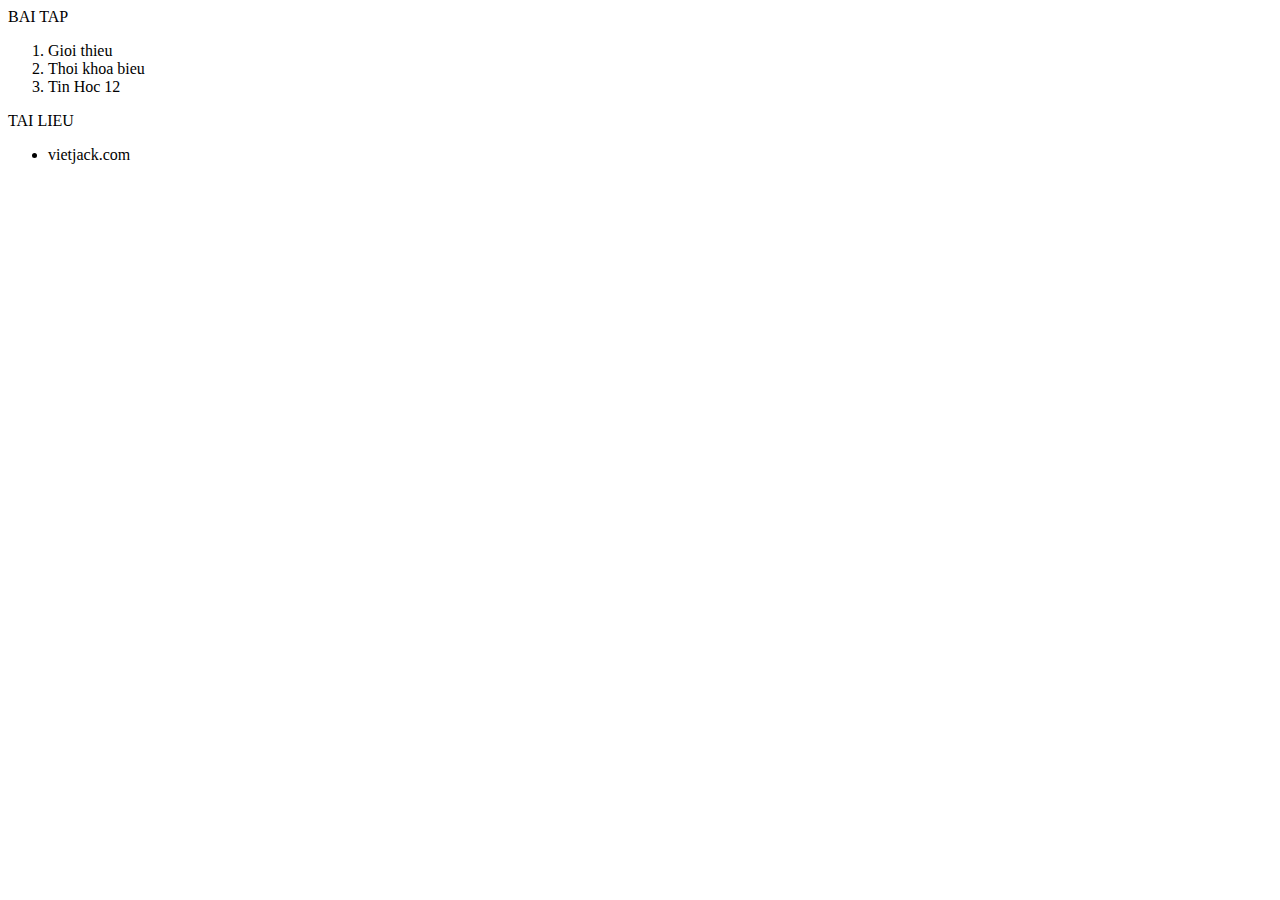
<file: 12a12-nhom12-thaonhithaovy.html>
<html>
  <head>
    <meta charset = "uft-8">
  </head>
  <body>
    BAI TAP
    <ol>
      <li><a href="Content/Gioithieu.html"></a>Gioi thieu</li>
      <li><a href="Content/tkb.html"></a>Thoi khoa bieu</li>
      <li><a href="Content/tinhoc12.html"></a>Tin Hoc 12</li>                                                   
    </ol>
    TAI LIEU
    <ul> 
      <li>vietjack.com</li>
    </ul>
  </body>
</html>
</file>
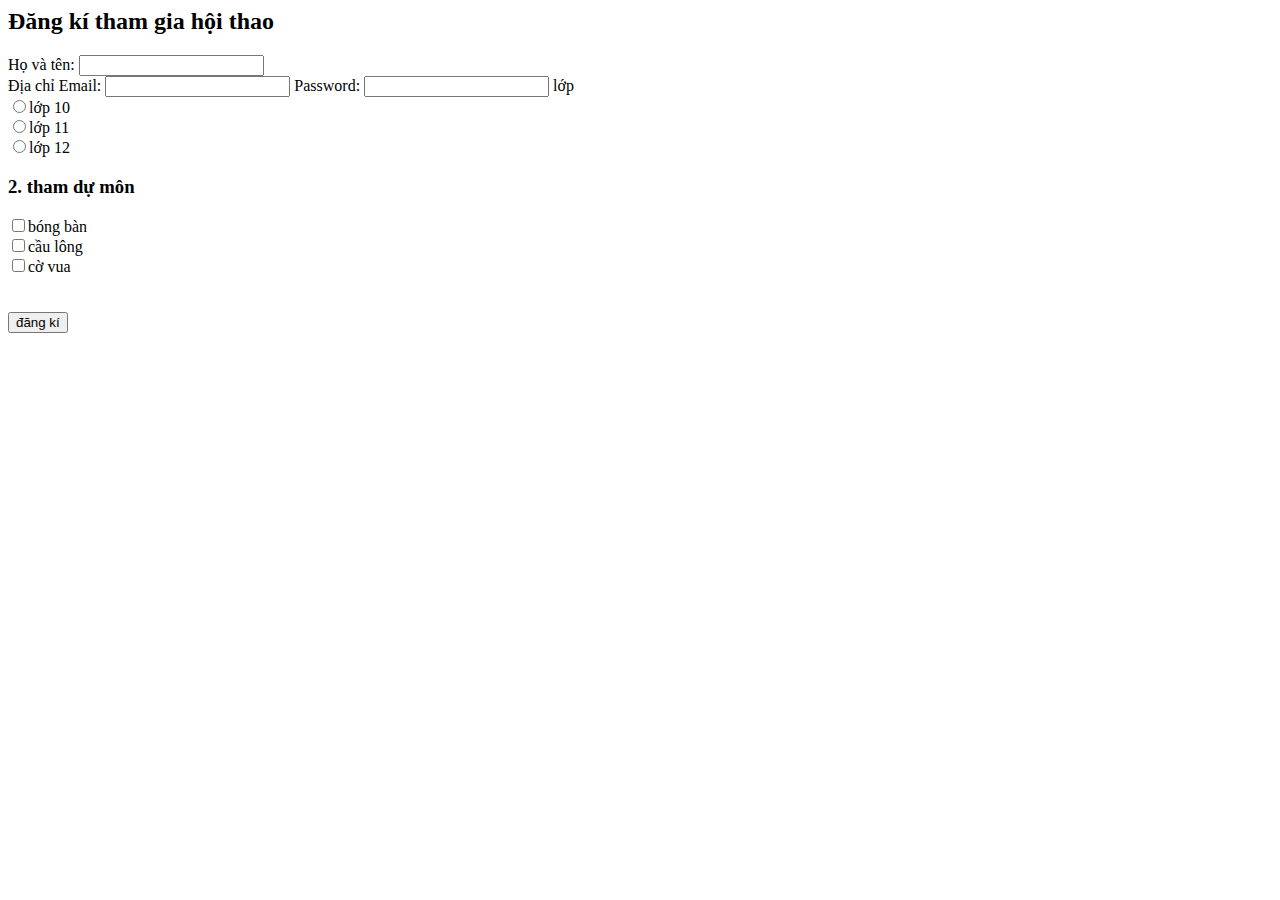
<file: hoithao.html>
<html>
<head>
  <meta charset ="utf-8">
</head>
  <body>
 <form action="hoithao2. html">
  <h2>Đăng kí tham gia hội thao</h2>
    <label>Họ và tên: <input type="text" name="txtName"></label>
      <br>
    <label>Địa chỉ Email: <input type="email" name="txtEmail"></label>
    <label>Password: <input type="password" name="txtPassword"></label>
    <label>lớp</label><br>
      <input type="radio" name="otpclass" value= "10">lớp 10<br>
      <input type="radio" name="otpclass"value="11">lớp 11<br>
      <input type="radio" name="otpclass"value"12">lớp 12<br>
  
  <h3>2. tham dự môn</h3>
      <input type="checkbox" name="chkmon">bóng bàn<br>
      <input type="checkbox" name="chkmon">cầu lông<br>
      <input type="checkbox" name="chkmon">cờ vua<br>

   <br><br>
<input type="submit" name="cmd" value="đăng kí">
</form>
</body>
</html>
</file>
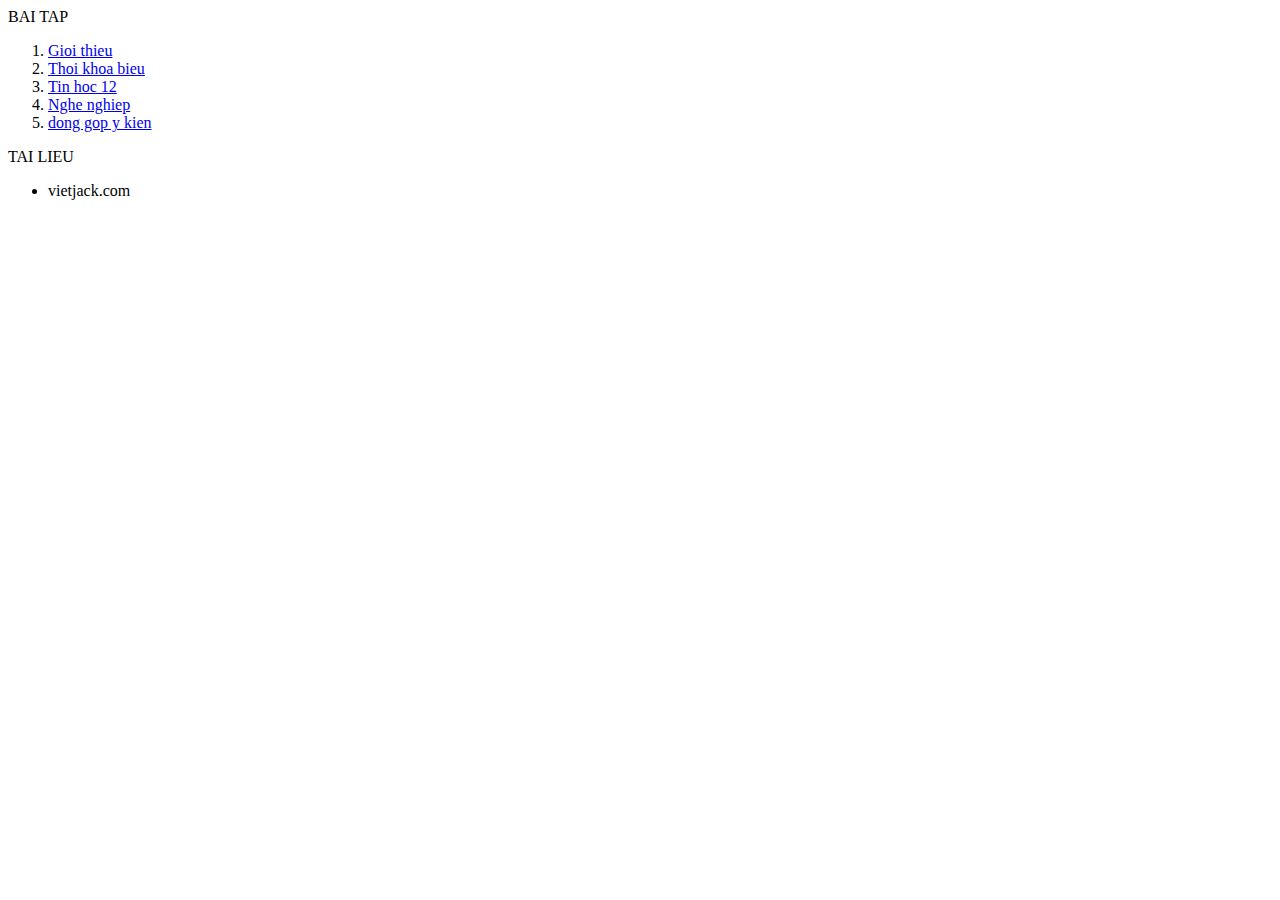
<file: list.html>
<html>
  <head>
    <meta charset = "uft-8">
  </head>
  <body>
    BAI TAP
    <ol>
      <li><a href="Content/Gioithieu.html" target="noidung">Gioi thieu </a> </li>
      <li><a href="Content/tkb.html" target="noidung">Thoi khoa bieu</a> </li>
      <li><a href="Content/tinhoc12.html" target="noidung">Tin hoc 12</a> </li>
      <li><a href="Content/nghenghiep.html" target="noidung">Nghe nghiep</a> </li>
      <li><a href="Bai7.html" target="noidung">dong gop y kien</a> </li>
    </ol>
    TAI LIEU
    <ul> 
      <li>vietjack.com</li>
    </ul>
  </body>
</html>
</file>
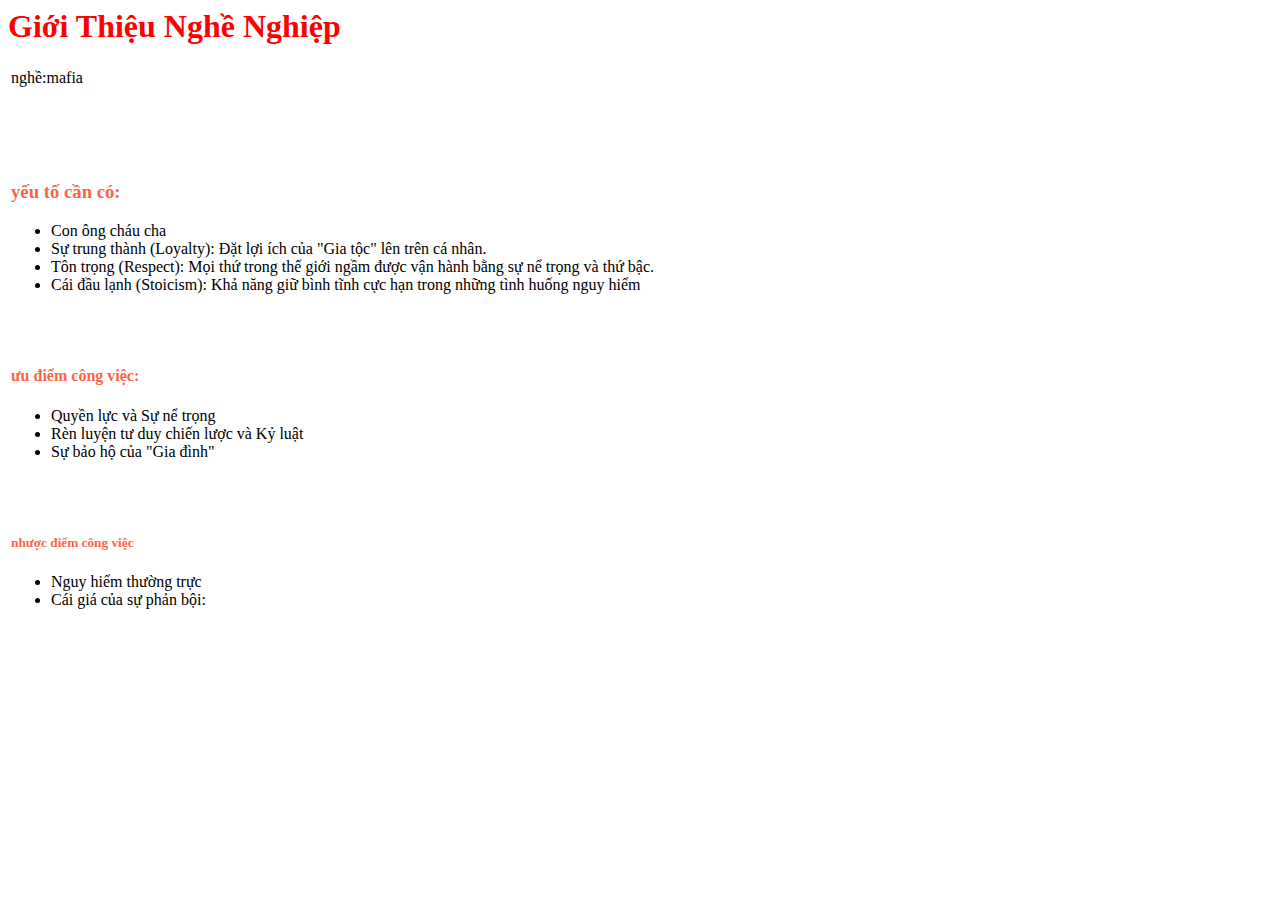
<file: nghenghiep.html>
<html>
  <head>
    <meta chaset="UTF-8">
  </head>
    <h1 style = "color:red; text align:center;"> Giới Thiệu Nghề Nghiệp</h1>
  <table>
    <tr>
    <td>
        <h2style=" color: tomato";>nghề:mafia<h2>
          <br><br>
        <h3 style=" color: tomato";>yếu tố cần có:</h3>
          <ul>
            <li>Con ông cháu cha</li>
            <li>Sự trung thành (Loyalty): Đặt lợi ích của "Gia tộc" lên trên cá nhân.</li>
            <li>Tôn trọng (Respect): Mọi thứ trong thế giới ngầm được vận hành bằng sự nể trọng và thứ bậc.</li>
            <li>Cái đầu lạnh (Stoicism): Khả năng giữ bình tĩnh cực hạn trong những tình huống nguy hiểm</li>
          </ul>
         <br><br>
          <h4 style=" color: tomato";>ưu điểm công việc:</h4>
           <ul>
             <li>Quyền lực và Sự nể trọng</li>
             <li>Rèn luyện tư duy chiến lược và Kỷ luật</li>
             <li>Sự bảo hộ của "Gia đình"</li>
           </ul>
            
          <br><br>
          <h5 style=" color: tomato";> nhược điểm công việc</h5>
           <ul>
             <li>Nguy hiểm thường trực</li>
             <li>Cái giá của sự phản bội:</li>
           </ul>
          
          <br><br>
      </td>
    </tr>
  </table>
</html>
</file>
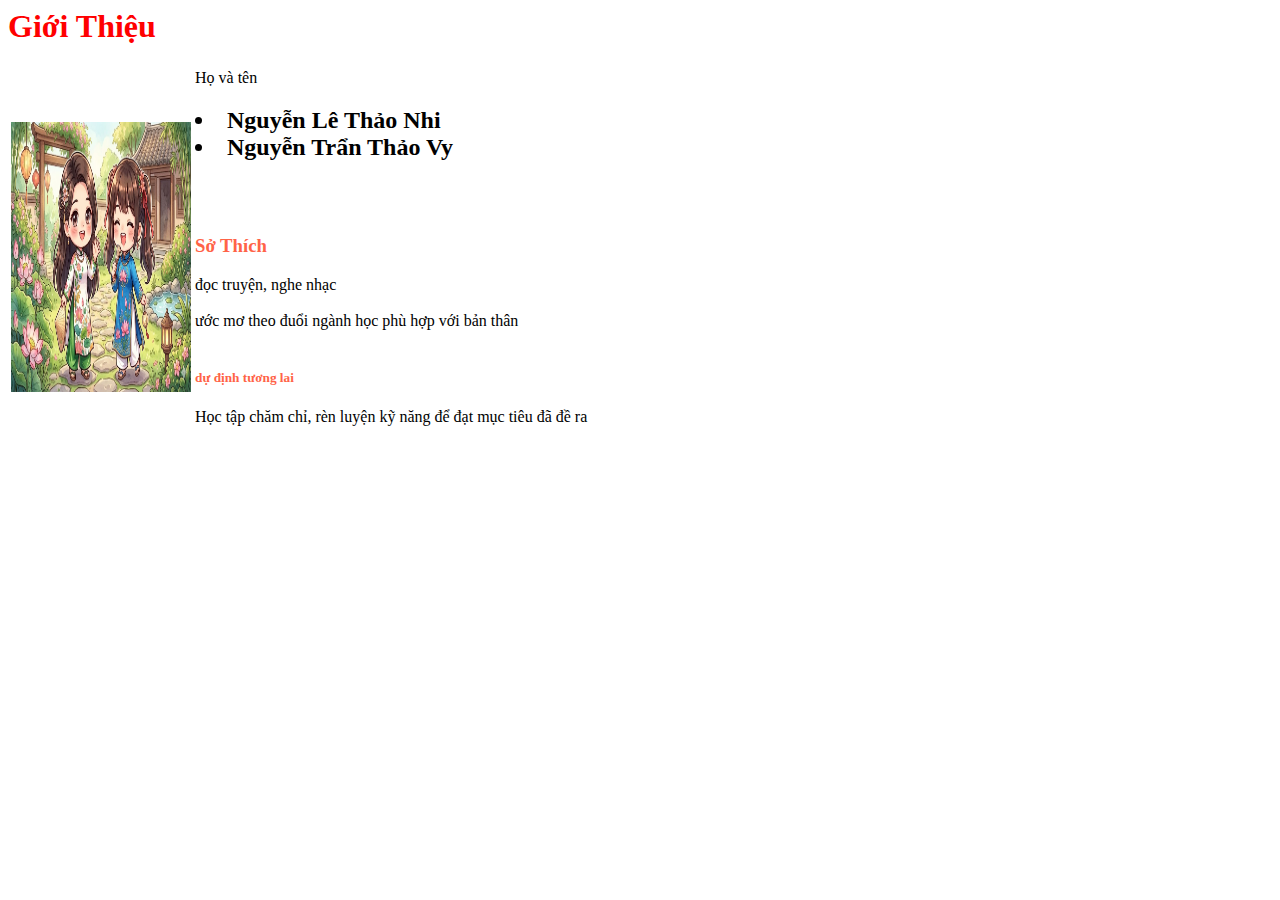
<file: Content/Gioithieu.html>
<html>
  <head>
    <meta charset="UTF-8">
  </head>
    <h1 style = "color:red; text align:center;"> Giới Thiệu </h1>
  <table>
    <tr>
      <td>
       <img src="../image/unnamed.jpg" width="180" height="270"> 
      </td>
      <td>
        <h2style=" color: tomato";>Họ và tên<h2>
          <li>Nguyễn Lê Thảo Nhi</li>
          <li>Nguyễn Trẩn Thảo Vy</li>
          <br><br>
        <h3 style=" color: tomato";>Sở Thích</h3>
        đọc truyện, nghe nhạc
          <br><br>
          <h4style=" color: tomato";>ước mơ</h4>
          theo đuổi ngành học phù hợp với bản thân
          <br><br>
          <h5 style=" color: tomato";> dự định tương lai</h5>
          Học tập chăm chỉ, rèn luyện kỹ năng để đạt mục tiêu đã đề ra
          <br><br>
      </td>
    </tr>
  </table>
</html>
</file>
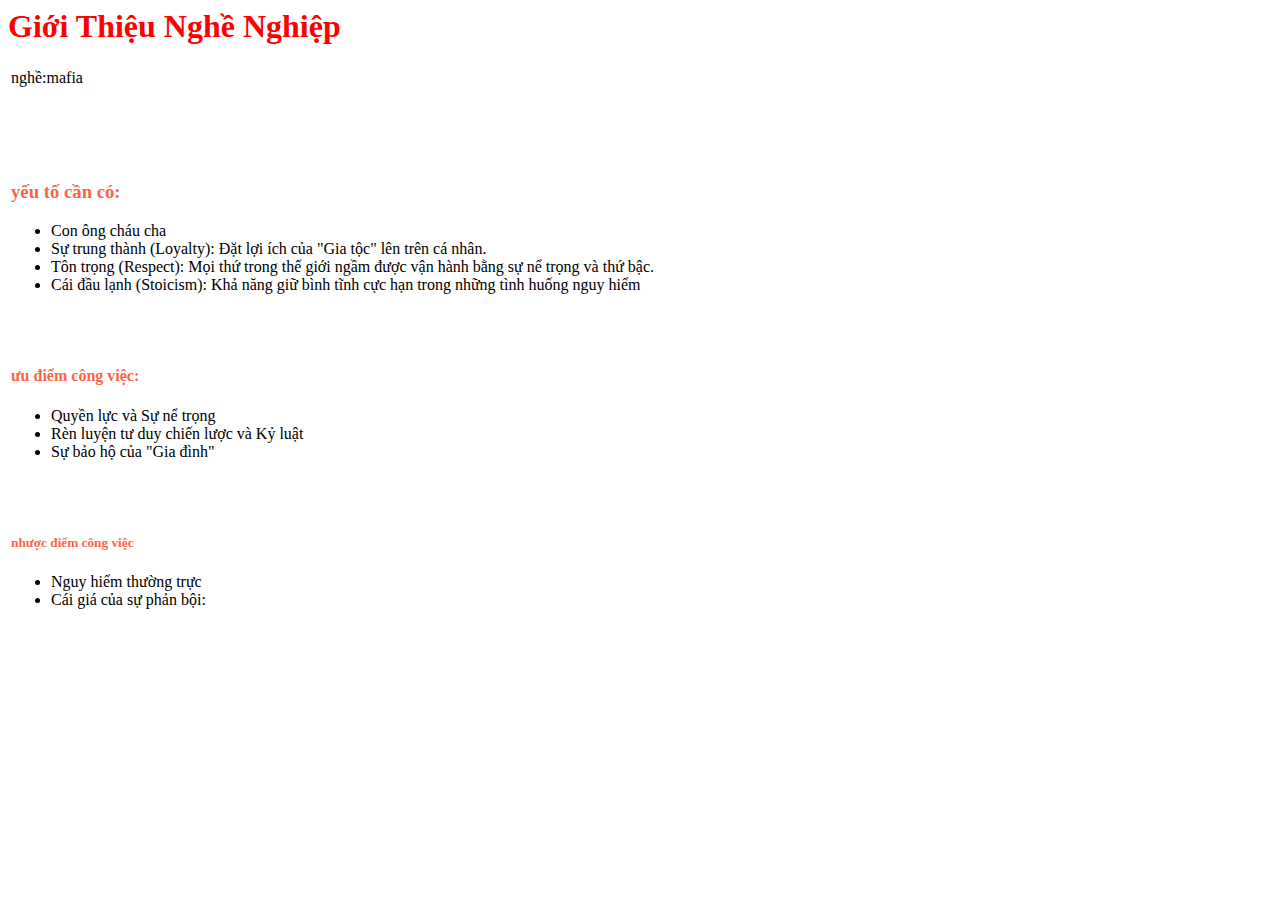
<file: Content/nghenghiep.html>
<html>
  <head>
    <meta charset="UTF-8">
  </head>
    <h1 style = "color:red; text align:center;"> Giới Thiệu Nghề Nghiệp</h1>
  <table>
    <tr>
    <td>
        <h2style=" color: tomato";>nghề:mafia<h2>
          <br><br>
        <h3 style=" color: tomato";>yếu tố cần có:</h3>
          <ul>
            <li>Con ông cháu cha</li>
            <li>Sự trung thành (Loyalty): Đặt lợi ích của "Gia tộc" lên trên cá nhân.</li>
            <li>Tôn trọng (Respect): Mọi thứ trong thế giới ngầm được vận hành bằng sự nể trọng và thứ bậc.</li>
            <li>Cái đầu lạnh (Stoicism): Khả năng giữ bình tĩnh cực hạn trong những tình huống nguy hiểm</li>
          </ul>
         <br><br>
          <h4 style=" color: tomato";>ưu điểm công việc:</h4>
           <ul>
             <li>Quyền lực và Sự nể trọng</li>
             <li>Rèn luyện tư duy chiến lược và Kỷ luật</li>
             <li>Sự bảo hộ của "Gia đình"</li>
           </ul>
            
          <br><br>
          <h5 style=" color: tomato";> nhược điểm công việc</h5>
           <ul>
             <li>Nguy hiểm thường trực</li>
             <li>Cái giá của sự phản bội:</li>
           </ul>
          
          <br><br>
      </td>
    </tr>
  </table>
</html>
</file>
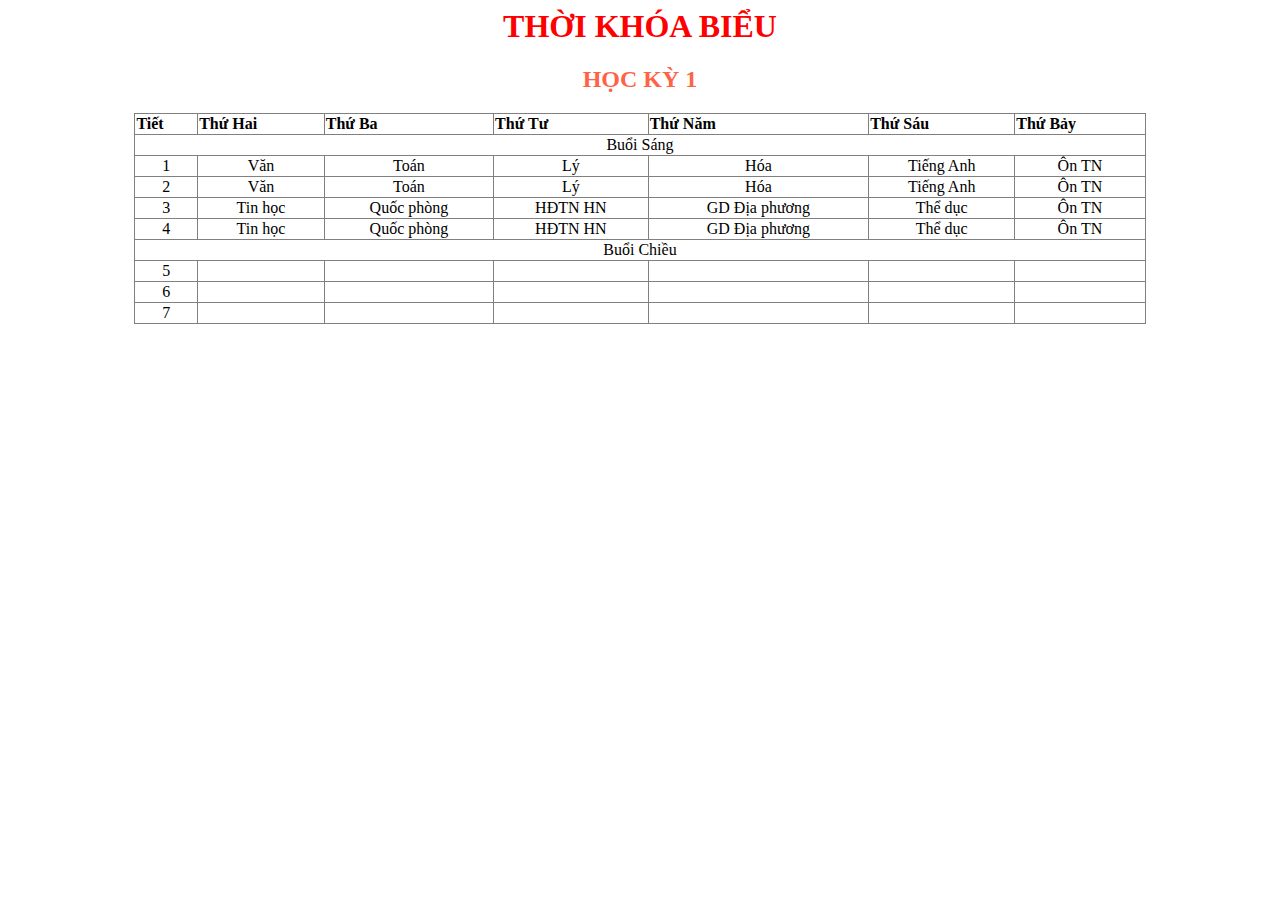
<file: Content/tkb.html>
<html>
  <head>
    <meta chareset = "utl-8">
    <style>
      td {text-align: center; }
    </style>
  </head>
  <body>
    <h1 style="color: red; text-align: center;">THỜI KHÓA BIỂU</h1>
    <h2 style="color: Tomato; text-align: center;">HỌC KỲ 1</h2>
    <table border="1" style="border-collapse: collapse; width: 80%; margin: 0 auto; text-align: left;"
        <thead>
            <tr>
                <th>Tiết</th>
                <th>Thứ Hai</th>
                <th>Thứ Ba</th>
                <th>Thứ Tư</th>
                <th>Thứ Năm</th>
                <th>Thứ Sáu</th>
                <th>Thứ Bảy</th>
            </tr>
        </thead>
        <tbody>
          <tr>
            <td colspan="7"> Buổi Sáng </td>
          <tr>
            <tr>
                <td>1</td>
                <td>Văn</td>
                <td>Toán</td>
                <td>Lý</td>
                <td>Hóa</td>
                <td>Tiếng Anh</td>
                <td>Ôn TN</td>
            </tr>
            <tr>
                <td>2</td>
                <td>Văn</td>
                <td>Toán</td>
                <td>Lý</td>
                <td>Hóa</td>
                <td>Tiếng Anh</td>
                <td>Ôn TN</td>
            </tr>
            <tr>
                <td>3</td>
                <td>Tin học</td>
                <td>Quốc phòng</td>
                <td>HĐTN HN</td>
                <td>GD Địa phương</td>
                <td>Thể dục</td>
                <td>Ôn TN</td>
            </tr>
            <tr>
                <td>4</td>
                <td>Tin học</td>
                <td>Quốc phòng</td>
                <td>HĐTN HN</td>
                <td>GD Địa phương</td>
                <td>Thể dục</td>
                <td>Ôn TN</td>
            </tr>
          <tr>
            <td colspan="7"> Buổi Chiều </td>
          <tr>
            <tr>
                <td>5</td>
                <td></td>
                <td></td>
                <td></td>
                <td></td>
                <td></td>
                <td></td>
            </tr>
            <tr>
                <td>6</td>
                <td></td>
                <td></td>
                <td></td>
                <td></td>
                <td></td>
                <td></td>
            </tr>
            <tr>
                <td>7</td>
                <td></td>
                <td></td>
                <td></td>
                <td></td>
                <td></td>
                <td></td>
            </tr>
        </tbody>
    </table>
      </tr>
    </table>
  </body>
</html>
</file>
